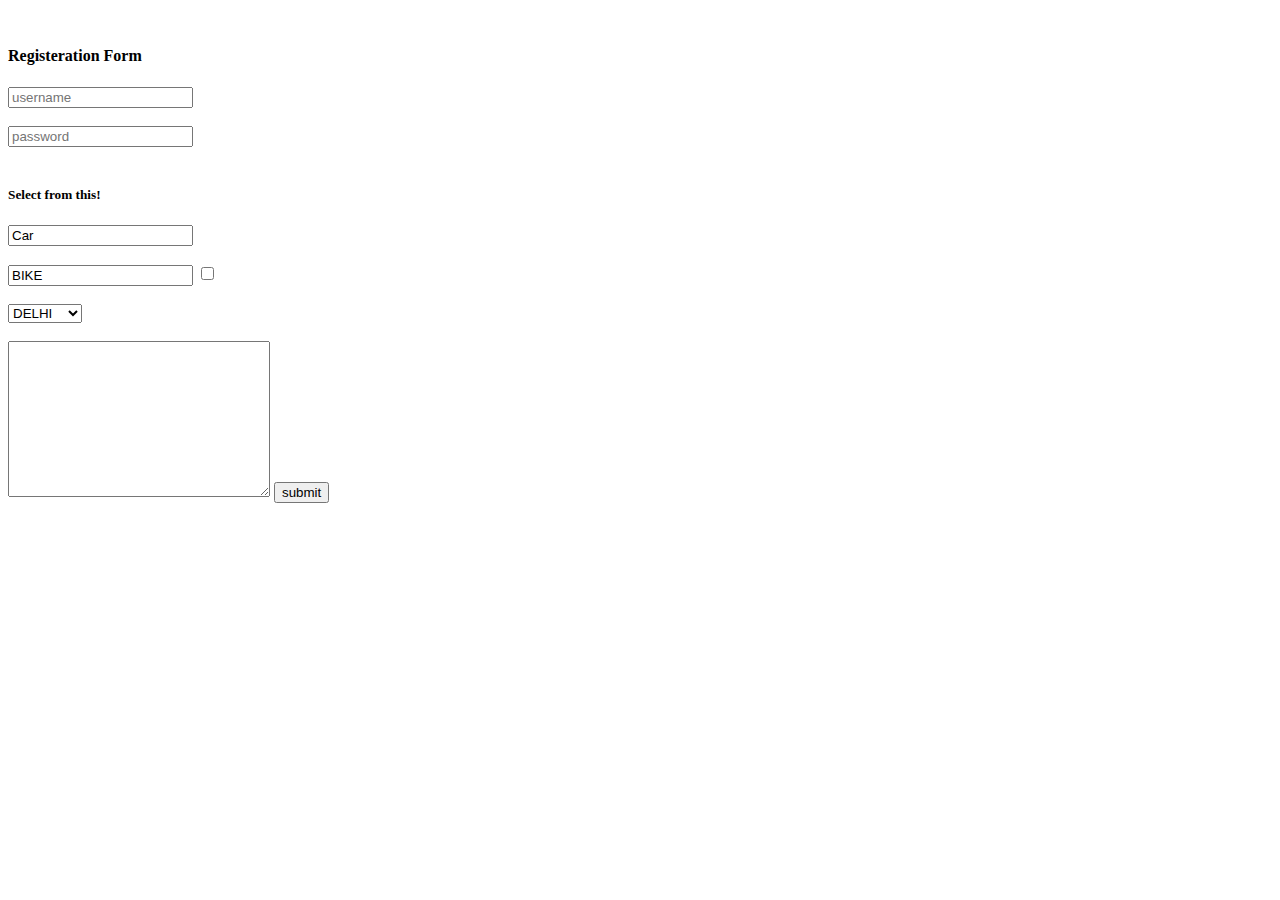
<file: index2.html>
<!DOCTYPE html>
<html lang="en">
<head>
    <meta charset="UTF-8">
    <meta http-equiv="X-UA-Compatible" content="IE=edge">
    <meta name="viewport" content="width=device-width, initial-scale=1.0">
    <title>Form</title>
</head>
<body>
 
    <br>
    <h4>Registeration Form </h4>
    <form action="./index.php">
<input type="text" placeholder="username"/>
<br>
<br>
<input type="password" placeholder="password" />
<br>
<br>
<h5>
    Select from this!
</h5>
<label for="1">
    <input type="Type 1" value="Car" name ="class" id="1"/>
</label>
<br>
<br>
<label for="2">
    <input type="Type 2" value="BIKE" name="class" id="2" />
</label>
 
 
<label for="3">
    <input type="checkbox" value="Scooter" name="class" id="3" />
</label>
 
<br>
<br>
<select name="city" >
    <option value="DELHI">DELHI</option>
    <option value="Gurgaon">Gurgaon</option>
    <option value="NOIDA">NOIDA</option>
 
</select>
 
 
<br>
<br>
<textarea name="feedback" id="1000" cols="30" rows="10"></textarea>
 
<input type="submit" value="submit"/>
    </form>
</body>
</html>
</file>
